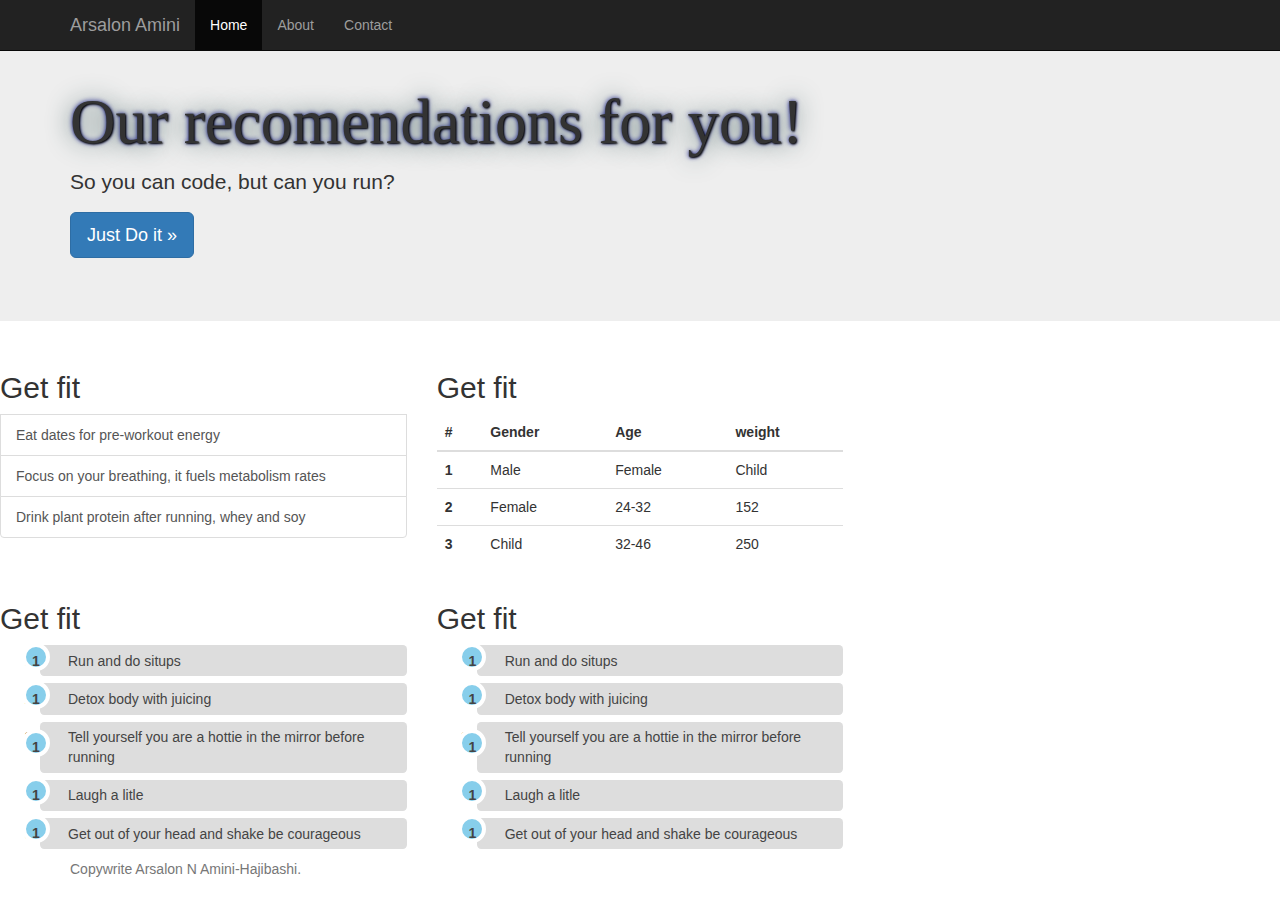
<file: Table.html>
<!DOCTYPE html>
<html>
<head>
<!--this page will serve as the Table page-->
<!--By Arsalon N Amini-Hajibashi-->

<!--Tell Browser to be mobile responsive-->
	<meta http-equiv="X-UA-Compatible" content="IE=edge">
	<meta name="viewport" content="width=device-width,initial-scale=1"
	<title>Running is a hobby</title>
	<!--imports-->
	<meta charset = "UTF-8">	
	<!--SEO-->
	<met name = "description" content = "A couple of sentences describing the website">
	<meta name = "keywords" content = "Hobbies,Excercise,Running"
	<meta name = "author" content = "Arsalon N Amini-Hajibashi">
	<!--stylesheet.css-->
	<link rel="stylesheet" type="text/css" href="css/bootstrap.css">	
    <link rel="stylesheet" type="text/css" href="styles.css">
</head>
	
<body>

<!--Navigation bar from bootstrap-->
  <nav class="navbar navbar-inverse navbar-fixed-top">
      <div class="container">
        <div class="navbar-header">
          <button type="button" class="navbar-toggle collapsed" data-toggle="collapse" data-target="#navbar" aria-expanded="false" aria-controls="navbar">
            <span class="sr-only">Toggle navigation</span>
            <span class="icon-bar"></span>
            <span class="icon-bar"></span>
            <span class="icon-bar"></span>
          </button>
          <a class="navbar-brand" href="#">Arsalon Amini</a>
        </div>
        <div id="navbar" class="collapse navbar-collapse">
          <ul class="nav navbar-nav">
            <li class="active"><a href="#">Home</a></li>
            <li><a href="#about">About</a></li>
            <li><a href="#contact">Contact</a></li>
          </ul>
        </div><!--/.nav-collapse -->
      </div>
    </nav>

<!--Header from bootstrap-->
<!-- Main jumbotron for a primary marketing message or call to action -->
    <div class="jumbotron">
      <div class="container">
        <h1>Our recomendations for you! </h1>
        <p>So you can code, but can you run?</p>
        <p><a class="btn btn-primary btn-lg" href="#" role="button">Just Do it &raquo;</a></p>
      </div>
    </div>
   
 <!--bootstrap unordered list of suggestions-->
<div class="row">
  <div class="col-xs-12 col-sm-6  col-md-4"> 
   <h2>Get fit</h2>
  <a class="list-group">
    <a href=""class="list-group-item">Eat dates for pre-workout energy</a>
    <a href="" class="list-group-item">Focus on your breathing, it fuels metabolism rates</a>
    <a href="" class="list-group-item">Drink plant protein after running, whey and soy</a>
  </a>
</div>
 

 <!--CSS bootstrap inverted table--> 

   <div class="col-xs-12 col-sm-6 col-md-4">
   <h2>Get fit</h2>
   
         
            <table class="table">
  <thead class="thead-inverse">
    <tr>
      <th>#</th>
      <th>Gender</th>
      <th>Age</th>
      <th>weight</th>
    </tr>
  </thead>
  <tbody>
    <tr>
      <th scope="row">1</th>
      <td>Male</td>
      <td>Female</td>
      <td>Child</td>
    </tr>
    <tr>
      <th scope="row">2</th>
      <td>Female</td>
      <td>24-32</td>
      <td>152</td>
    </tr>
    <tr>
      <th scope="row">3</th>
      <td>Child</td>
      <td>32-46</td>
      <td>250</td>
    </tr>
  </tbody>
</table>
</div>
</div>

<!--ordered list with recomendations and suggestions--> 
<div class="row">
<div class="col-xs-12 col-sm-6 col-md-4">
   <h2>Get fit</h2>
  
            

<ol class="rounded-list">
    <li><a href="">Run and do situps</a></li>
    <li><a href="">Detox body with juicing</a></li>
    <li><a href="">Tell yourself you are a hottie in the mirror before running</a></li>
    <li><a href="">Laugh a litle</a></li>
    <li><a href="">Get out of your head and shake be courageous</a></li>                       
</ol>
</div>

<div class="col-xs-12 col-sm-6 col-md-4">
   <h2>Get fit</h2>
  
            

<ol class="rounded-list">
    <li><a href="">Run and do situps</a></li>
    <li><a href="">Detox body with juicing</a></li>
    <li><a href="">Tell yourself you are a hottie in the mirror before running</a></li>
    <li><a href="">Laugh a litle</a></li>
    <li><a href="">Get out of your head and shake be courageous</a></li>                       
</ol>
</div>


</div>

                <!--Footer from bootstrap-->
              <footer class="footer">
                <div class="container">
              <p class="text-muted">Copywrite Arsalon N Amini-Hajibashi.</p>
               </div>
              </footer>
	</body>
</html>
</file>
<file: styles.css>
/* this is a program for styling*/
/*it was made on 2Aug2016 by Arsalon N Amini-Hajibashi*/
/*414-552-6055, aminihajibasa@gmail.com*/

/*style the body with background, h1, h3 */

/*creates transparancy by 50% in background*/
	.imageclass {
		opacity: 0.5;
    	filter: alpha(opacity=50)
	}
	
/*create a class for image background (2) */
	.imageclass2 {
		background-image:url("runner.png");
		background-size: 100% 100%;
		background-repeat: no-repeat;
	}
	
	/*create a class for image background (3) */
	.imageclass3 {
		background-image:url("run.png");
		background-size: 100% 100%;
		background-repeat: no-repeat;
	}
	
h1 {
	color: lightslategrey;
	font-family: "Time new Roman", Times, serif;
	font-size: 40px;
	color: white;
    text-shadow: 1px 1px 2px black, 0 0 25px darkslategray, 0 0 5px darkblue;
}

/*directly style the heading h3*/
h3{
	color:white;
	font-family: "Time new Roman", Times, serif;
	font-size: 30px;
	text-shadow: 1px 1px 2px black, 0 0 25px darkslategray, 0 0 5px darkblue
}

/*Font classes*/

	/*create a class for things*/
		.h1Class {
			font-weight:bold;
			font-family: "Times New Roman", Times, serif;
			font-size: 40px;
		}	

	/*create a class for things*/
		.h2Class {
			color: blue
			font-weight:bold;
			font-family: "Times New Roman", Times, serif;
			font-size: 30px;
		}	
		
	/*create a class for things*/
		.h3Class {
			font-weight:bold;
			font-family: "Times New Roman", Times, serif;
			font-size: 20px;
		}	




/*list styling for rounded numbers, taken from red-team-design.com/css3-ordered-list-styles/ */ 
.rounded-list a{
    position: relative;
    display: block;
    padding: .4em .4em .4em 2em;
    *padding: .4em;
    margin: .5em 0;
    background: #ddd;
    color: #444;
    text-decoration: none;
    border-radius: .3em;
    transition: all .3s ease-out;   
}

.rounded-list a:hover{
    background: #eee;
}

.rounded-list a:hover:before{
    transform: rotate(360deg);  
}

.rounded-list a:before{
    content: counter(li);
    counter-increment: li;
    position: absolute; 
    left: -1.3em;
    top: 50%;
    margin-top: -1.3em;
    background: #87ceeb;
    height: 2em;
    width: 2em;
    line-height: 2em;
    border: .3em solid #fff;
    text-align: center;
    font-weight: bold;
    border-radius: 2em;
    transition: all .3s ease-out;
/*Box Model classes*/
	/*create a class that sizes content, pads, adds border and margin around tables/images*/
		
		/*poorly written padding
		img{
			padding-top: 50px;
			padding-right: 30px;
			padding-bottom: 50px;
			padding-lfet: 80px;
		}
		*/
		
		table{
			padding-top: 50px;
			padding-right: 30px;
			padding-bottom: 50px;
			padding-lfet: 80px;
		}
		
		/**create a boarder*/
		img.inset{
			border-style: inset;
		}
		
		table.inset{
			border-style: inset;
		}
		
		/**create a margin
		img {
			margin-top: 100px;
			margin-bottom: 100px;
			margin-right: 150px;
			margin-left: 80px;
		}
		*/
		
		table {
			margin-top: 100px;
			margin-bottom: 100px;
			margin-right: 150px;
			margin-left: 80px;
		}
		
		
	
	
	
	
/*Semantic layout classes*/
	
	/*create a class that sizes and orients the header */
	
	
	
	
	
	/*create a class that sizes and orients the nav bar */
	
	
	
	
	/*create a class that organizes the section, article, aside and footer*/
	
	
	
	
	
		/*Section */
		
		
		
		
		/*article*/
		
		
		
		/*aside*/
		
		
		
		
		/*footer*/
		
		
		
		
		




}
</file>
